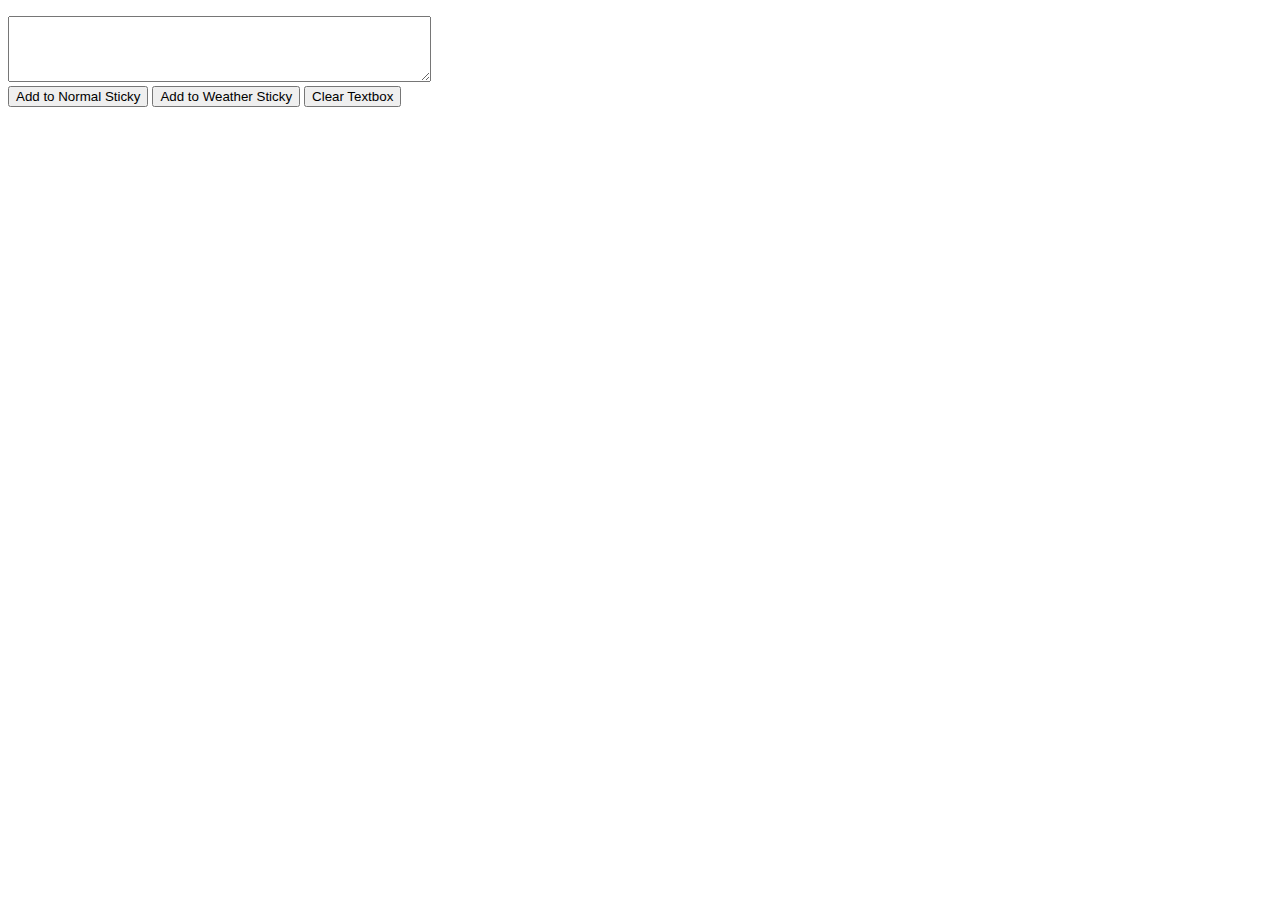
<file: index.html>
<!DOCTYPE html>
<html>

	<head>
		<link rel="stylesheet" type="text/css" href="stylesheets/03.css">
		<script src="http://ajax.googleapis.com/ajax/libs/jquery/1.11.2/jquery.min.js"></script>
	</head>

	<body>

        <p id="error"></p>

    	<div class="container">
        	<textarea type="text" id="new-sticky" rows="4" cols="50" placeholder="Input text for a new sticky note here."> </textarea>
        	<br>
        	<button id="new">Add to Normal Sticky</button>
            <button id="weather">Add to Weather Sticky</button>
            <button id="clear">Clear Textbox</button>
        	<br>
        </div>

        <script src="scripts/03.js"></script>
        
	</body>

</html>
</file>
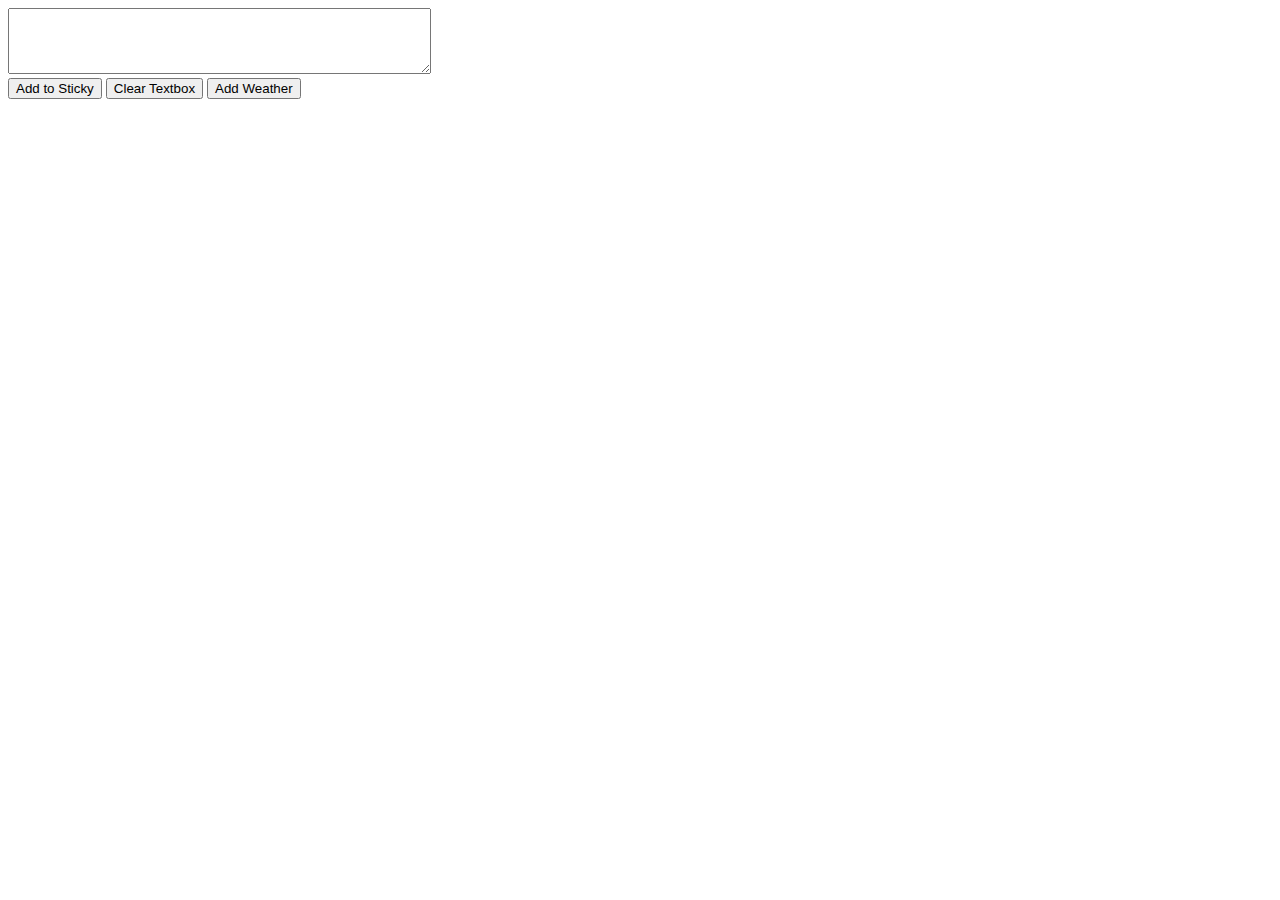
<file: 03.html>
<!DOCTYPE html>
<html>

	<head>
		<link rel="stylesheet" type="text/css" href="stylesheets/03.css">
		<script src="http://ajax.googleapis.com/ajax/libs/jquery/1.11.2/jquery.min.js"></script>
	</head>

	<body>
    	<div class="container">
        	<textarea type="text" id="new-sticky" rows="4" cols="50" placeholder="Input text for a new sticky note here."> </textarea>
        	<br>
        	<button id="new">Add to Sticky</button>
        	<button id="clear">Clear Textbox</button>
            <button onclick="getLocation()">Add Weather</button>
        	<br>
        </div>

        <p id="error"></p>

        <script src="scripts/03.js"></script>
        
	</body>

</html>
</file>
<file: stylesheets/03.css>
.sticky {   
    float: left;
    width: 200px;
    height: 200px;
    margin: 5px 5px 5px 5px;
    border-width: 1px;
    border-style: solid;
    border-color: rgba(0,0,0,.2);
    background-color: yellow;
    position: relative;
}
</file>
